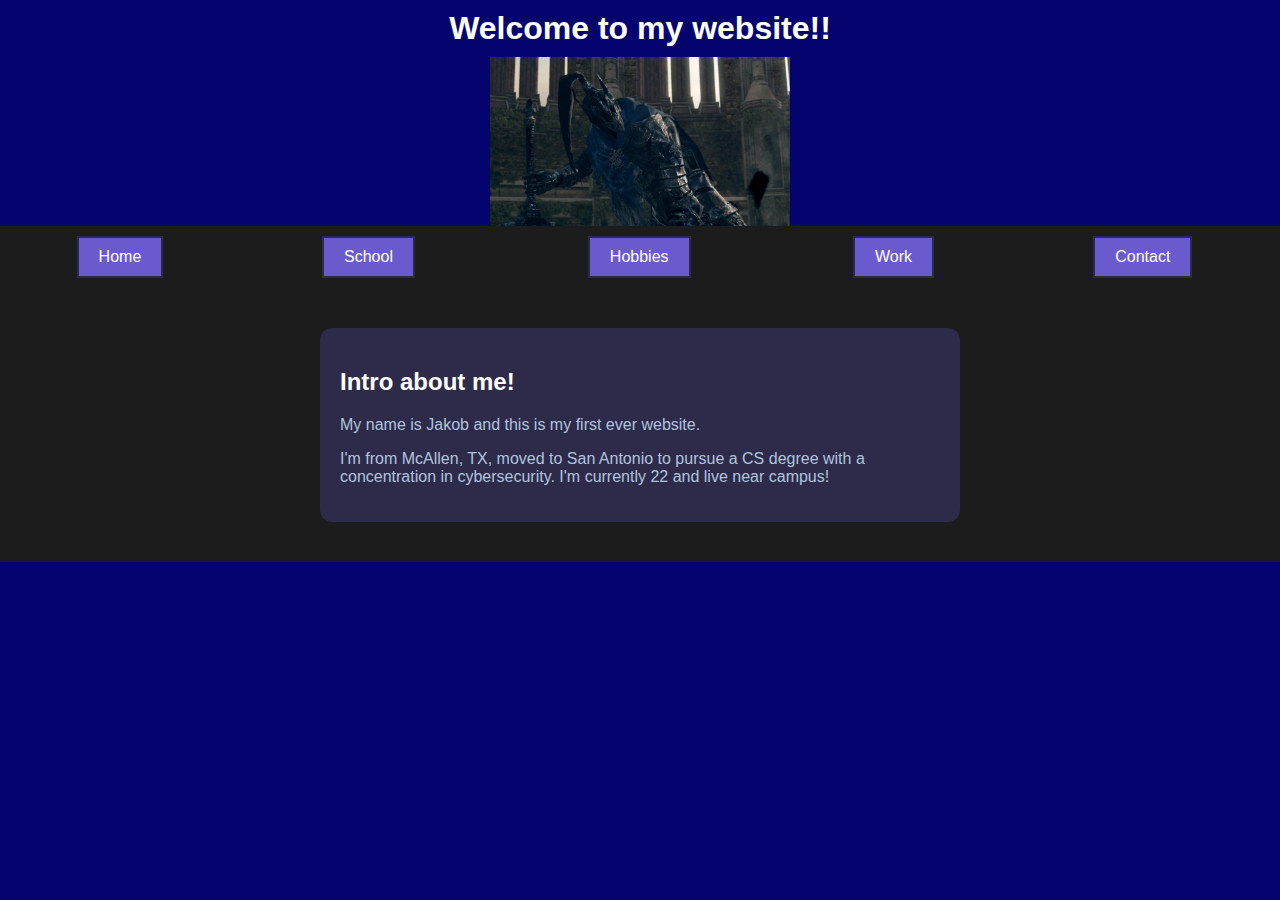
<file: index.html>
<!doctype html>
<html>
<head>
    <meta charset="utf-8">
    <title>Welcome to Jakob's homepage</title>
    <link href="assets/css/main.css" rel="stylesheet">
</head>
<body>
<h1 class="center-text">Welcome to my website!!</h1>

<img src="assets/images/artorias_header_full.jpg" alt="ps this is my favorite character in dark souls" class="center-img" width="300">

<table class="nav-table">
    <tr>
        <td><a class="menu current" href="index.html">Home</a></td>
        <td><a class="menu" href="school.html">School</a></td>
        <td><a class="menu" href="hobbies.html">Hobbies</a></td>
        <td><a class="menu" href="work.html">Work</a></td>
        <td><a class="menu" href="contact.html">Contact</a></td>
    </tr>
</table>

<table class="content-table">
    <tr>
        <td class="main-content">
			<div class="section-bubble">
			<h2>Intro about me!</h2>
			<p>My name is Jakob and this is my first ever website.</p>
			<p>I'm from McAllen, TX, moved to San Antonio to pursue a CS degree with a concentration in cybersecurity. I'm currently 22 and live near campus!</p>
			</div>
        </td>
    </tr>
</table>

</body>
</html>
</file>
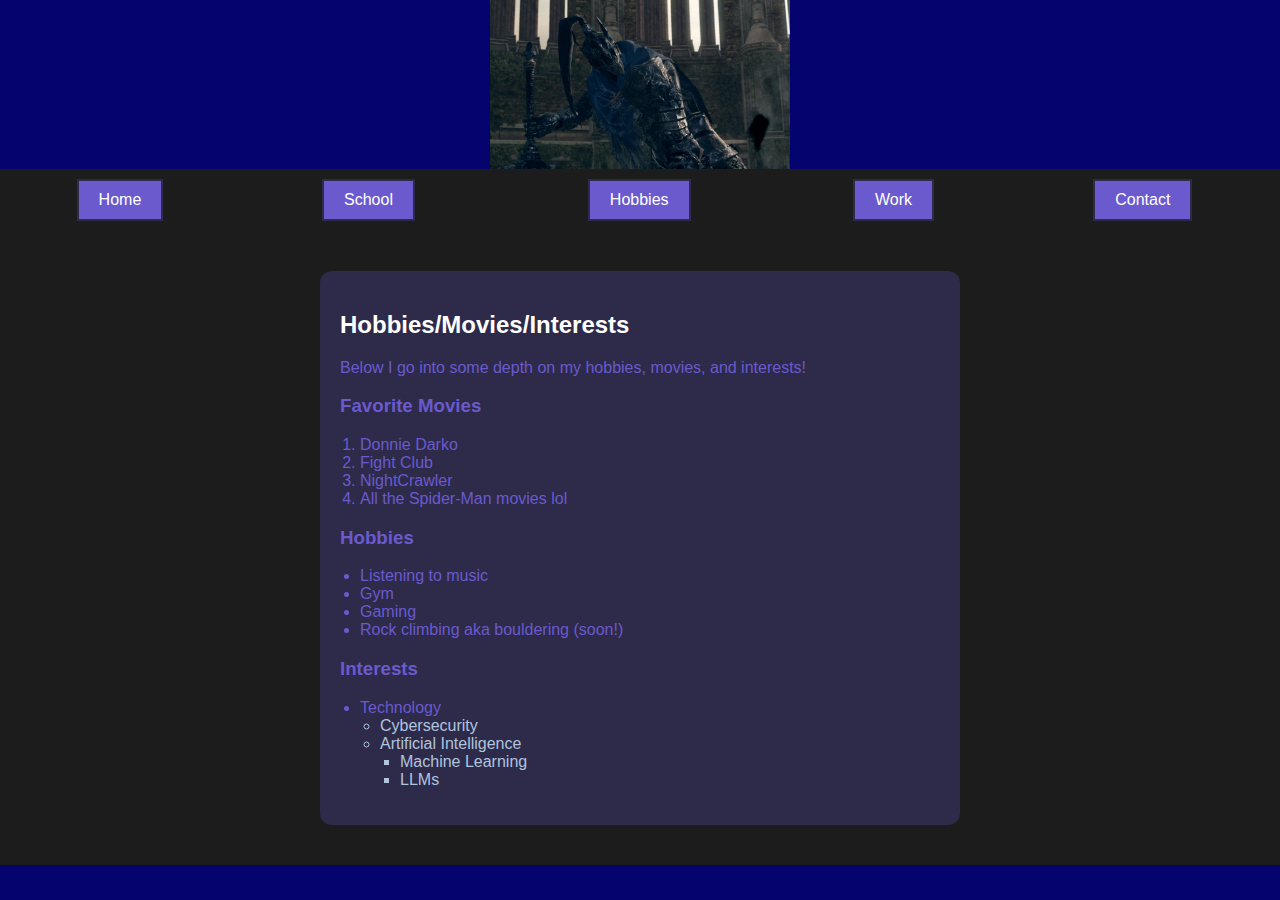
<file: hobbies.html>
<!doctype html>
<html>
<head>
	<meta charset="utf-8">
	<title>Hobbies - Jakob's homepage</title>
	<link href="assets/css/main.css" rel="stylesheet">
</head>
<body>

<img src="assets/images/artorias_header_full.jpg" alt="ps this is my favorite character in dark souls" class="center-img" width="300">

<table class="nav-table">
	<tr>
		<td><a class="menu" href="index.html">Home</a></td>
		<td><a class="menu" href="school.html">School</a></td>
		<td><a class="menu current" href="hobbies.html">Hobbies</a></td>
		<td><a class="menu" href="work.html">Work</a></td>
		<td><a class="menu" href="contact.html">Contact</a></td>
	</tr>
</table>

<table class="content-table">
    <tr>
        <td class="main-content">
			<div class="section-bubble">
            <h2 id="hobbies">Hobbies/Movies/Interests</h2>
            <p style="color:#6A5ACD;">Below I go into some depth on my hobbies, movies, and interests!</p>

            <h3 style="color:#6A5ACD;">Favorite Movies</h3>
            <ol style="color:#6A5ACD;">
                <li>Donnie Darko</li>
                <li>Fight Club</li>
                <li>NightCrawler</li>
                <li>All the Spider-Man movies lol</li>
            </ol>

            <h3 style="color:#6A5ACD;">Hobbies</h3>
            <ul style="color:#6A5ACD;">
                <li>Listening to music</li>
                <li>Gym</li>
                <li>Gaming</li>
                <li>Rock climbing aka bouldering (soon!)</li>
            </ul>

            <h3 style="color:#6A5ACD;">Interests</h3>
            <ul style="color:#6A5ACD;">
                <li>Technology
                    <ul>
                        <li>Cybersecurity</li>
                        <li>Artificial Intelligence
                            <ul>
                                <li>Machine Learning</li>
                                <li>LLMs</li>
                            </ul>
                        </li>
                    </ul>
                </li>
            </ul>
			</div>
        </td>
    </tr>
</table>

</body>
</html>
</file>
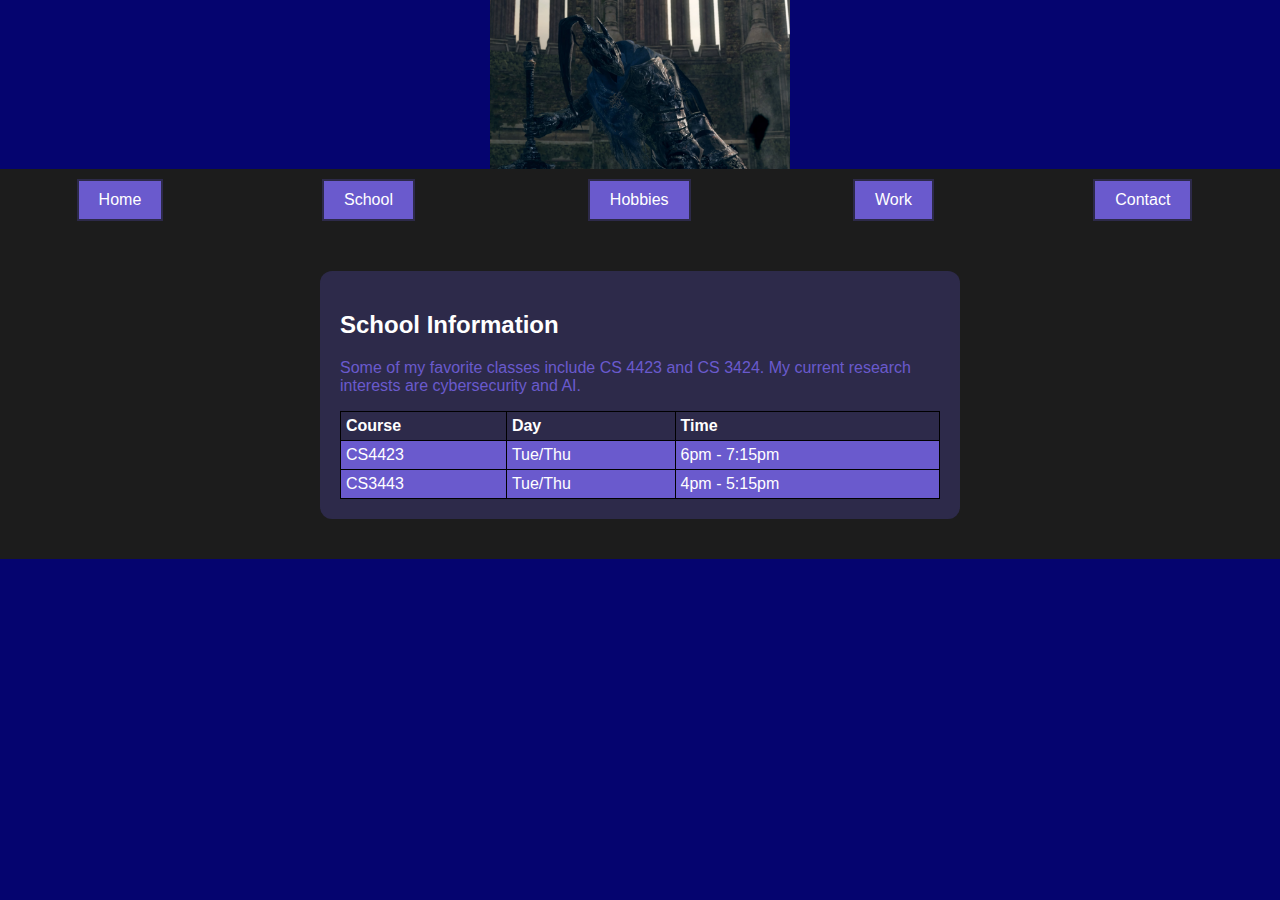
<file: school.html>
<!doctype html>
<html>
<head>
    <meta charset="utf-8">
    <title>School - Jakob's homepage</title>
    <link href="assets/css/main.css" rel="stylesheet">
</head>
<body>

<img src="assets/images/artorias_header_full.jpg" alt="ps this is my favorite character in dark souls" class="center-img" width="300">

<table class="nav-table">
    <tr>
        <td><a class="menu" href="index.html">Home</a></td>
        <td><a class="menu current" href="school.html">School</a></td>
        <td><a class="menu" href="hobbies.html">Hobbies</a></td>
        <td><a class="menu" href="work.html">Work</a></td>
        <td><a class="menu" href="contact.html">Contact</a></td>
    </tr>
</table>

<table class="content-table">
    <tr>
        <td class="main-content">
			<div class="section-bubble">
            <h2 id="school">School Information</h2>
            <p style="color:#6A5ACD;">Some of my favorite classes include CS 4423 and CS 3424. My current research interests are cybersecurity and AI.</p>

            <table class="course-table">
                <thead>
                    <tr>
                        <th>Course</th>
                        <th>Day</th>
                        <th>Time</th>
                    </tr>
                </thead>
                <tbody>
                    <tr>
                        <td>CS4423</td>
                        <td>Tue/Thu</td>
                        <td>6pm - 7:15pm</td>
                    </tr>
                    <tr>
                        <td>CS3443</td>
                        <td>Tue/Thu</td>
                        <td>4pm - 5:15pm</td>
                    </tr>
                </tbody>
            </table>
				
			</div>
        </td>
    </tr>
</table>

</body>
</html>
</file>
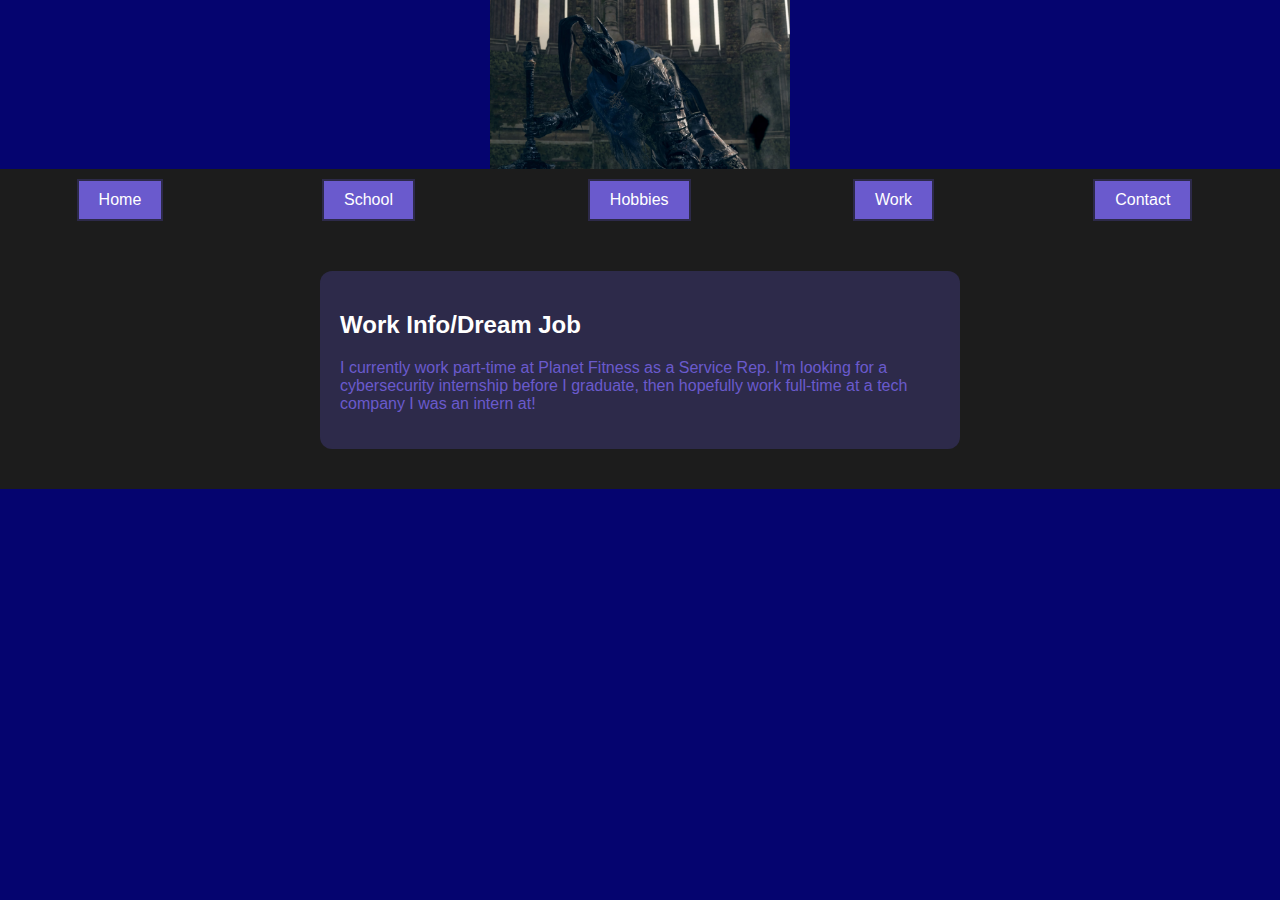
<file: work.html>
<!doctype html>
<html>
<head>
    <meta charset="utf-8">
    <title>Work - Jakob's homepage</title>
    <link href="assets/css/main.css" rel="stylesheet">
</head>
<body>

<img src="assets/images/artorias_header_full.jpg" alt="ps this is my favorite character in dark souls" class="center-img" width="300">


<table class="nav-table">
    <tr>
        <td><a class="menu" href="index.html">Home</a></td>
        <td><a class="menu" href="school.html">School</a></td>
        <td><a class="menu" href="hobbies.html">Hobbies</a></td>
        <td><a class="menu current" href="work.html">Work</a></td>
        <td><a class="menu" href="contact.html">Contact</a></td>
    </tr>
</table>

<table class="content-table">
    <tr>
        <td class="main-content">
			<div class="section-bubble">
            <h2 id="work">Work Info/Dream Job</h2>
            <p style="color:#6A5ACD;">I currently work part-time at Planet Fitness as a Service Rep. I'm looking for a cybersecurity internship before I graduate, then hopefully work full-time at a tech company I was an intern at!</p>
			</div>
        </td>
    </tr>
</table>

</body>
</html>
</file>
<file: assets/css/main.css>
/* fonts */
body {
    background-color: #05046F;
    color: #FFFFFF;
    font-family: Arial, sans-serif;
    margin: 0;
    padding: 0;
}


.nav-table{
    width: 100%;
    background-color: #1C1C1C;
    text-align: center;
    border-collapse: collapse;
}

.nav-table td {
    padding: 10px 0;
}

/* nav links */
.menu:link,
.menu:visited{
    color: #FFFFFF;
    background-color: #6A5ACD;
    border: 2px solid #2D2A4A;
    padding: 10px 20px;
    text-decoration: none;
    display: inline-block;
    transition: all 0.3s ease;
}

.menu:hover,
.menu:active{
    background-color: #2D2A4A;
    color: #FFFFFF;
}

.current{
    background-color: #000000;
    color: #FFFFFF;
}


.content-table{
    width: 100%;
    border-collapse: collapse;
    background-color: #1C1C1C;
}

.content-table td{
    vertical-align: top;
    padding: 10px;
	text-align: left;
}

.main-content{
    width: 80%;
}

.course-table{
    width: 100%;
    border-collapse: collapse;
}

.course-table th,
.course-table td{
    padding: 5px;
    color: #FFFFFF;
    border: 1px solid #000;
}

.course-table thead tr{
    background-color: #2D2A4A;
}

.course-table tbody tr{
    background-color: #6A5ACD;
}

p{
    color: #B0C4DE; 
}

h1, h2, h3{
    color: #FFFFFF;
}

ul, ol{
    color: #B0C4DE;
    padding-left: 20px;
}

img{
    max-width: 100%;
    height: auto;
}

.center-img{
    display: block;
    margin-left: auto;
    margin-right: auto;
}
.center-text{
    text-align: center;
    color: white;
    font-size: 2em;
    margin: 10px 0;
}

.section-bubble{
    background-color: #2D2A4A;
    color: #6A5ACD;
    padding: 20px;
    border-radius: 12px;
    margin: 30px auto;
    max-width: 600px;
	text-align: left;
	
}
</file>
